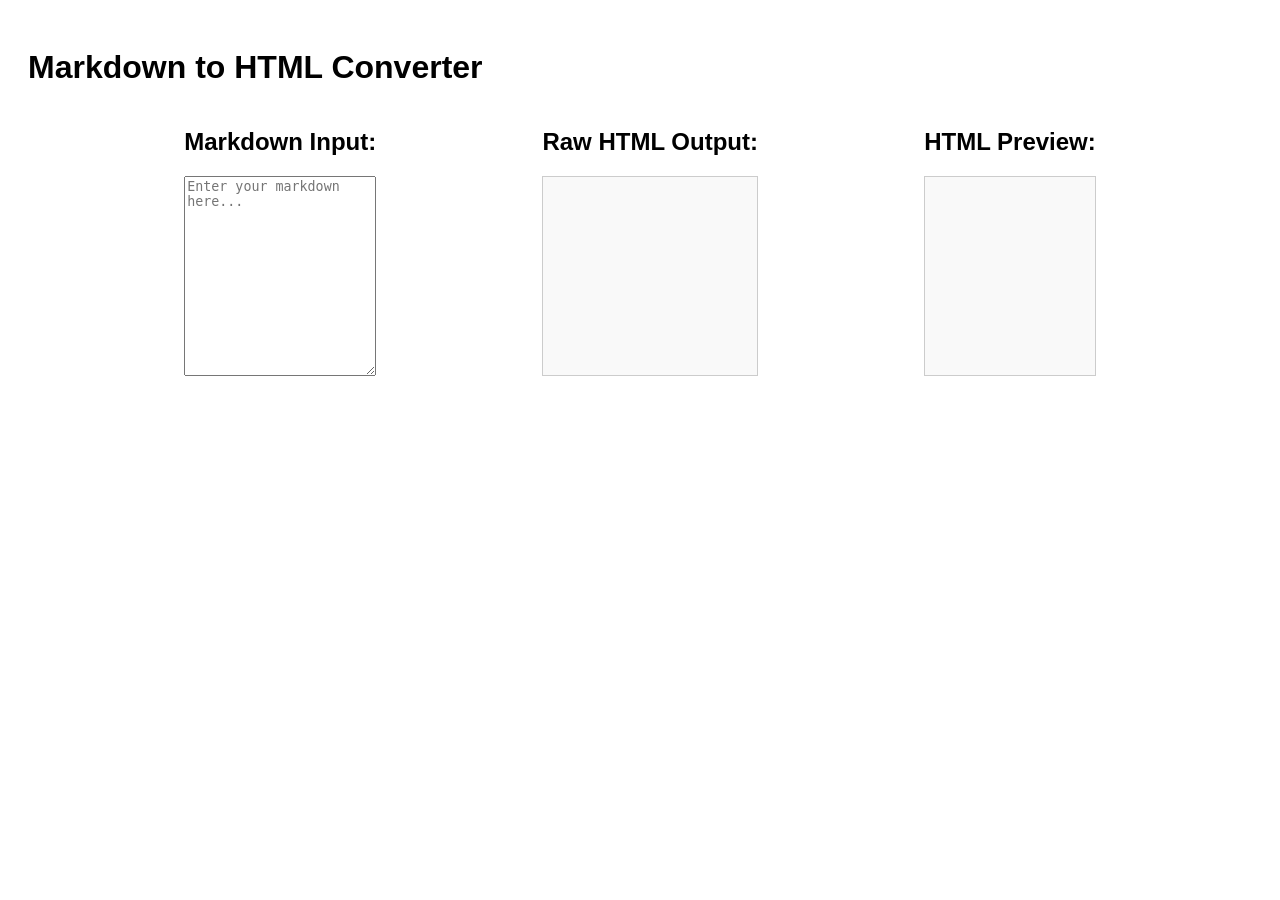
<file: web/js/conversor-md-html/index.html>
<!DOCTYPE html>
<html lang="en">
<head>
    <meta charset="UTF-8">
    <meta name="viewport" content="width=device-width, initial-scale=1.0">
    <title>Markdown to HTML Converter</title>
    <link rel="stylesheet" href="styles.css">
</head>

<body>
    <h1>Markdown to HTML Converter</h1>
    <div id="container">
        <div class="container">
            <h2>Markdown Input:</h2>
            <textarea id="markdown-input" placeholder="Enter your markdown here..."></textarea>
        </div>
        <div class="container">
            <h2>Raw HTML Output:</h2>
            <div id="html-output"></div>
        </div>
        <div class="container">
            <h2>HTML Preview:</h2>
            <div id="preview"></div>
        </div>
    </div>
    <script src="script.js"></script>
</body>

</html>
</file>
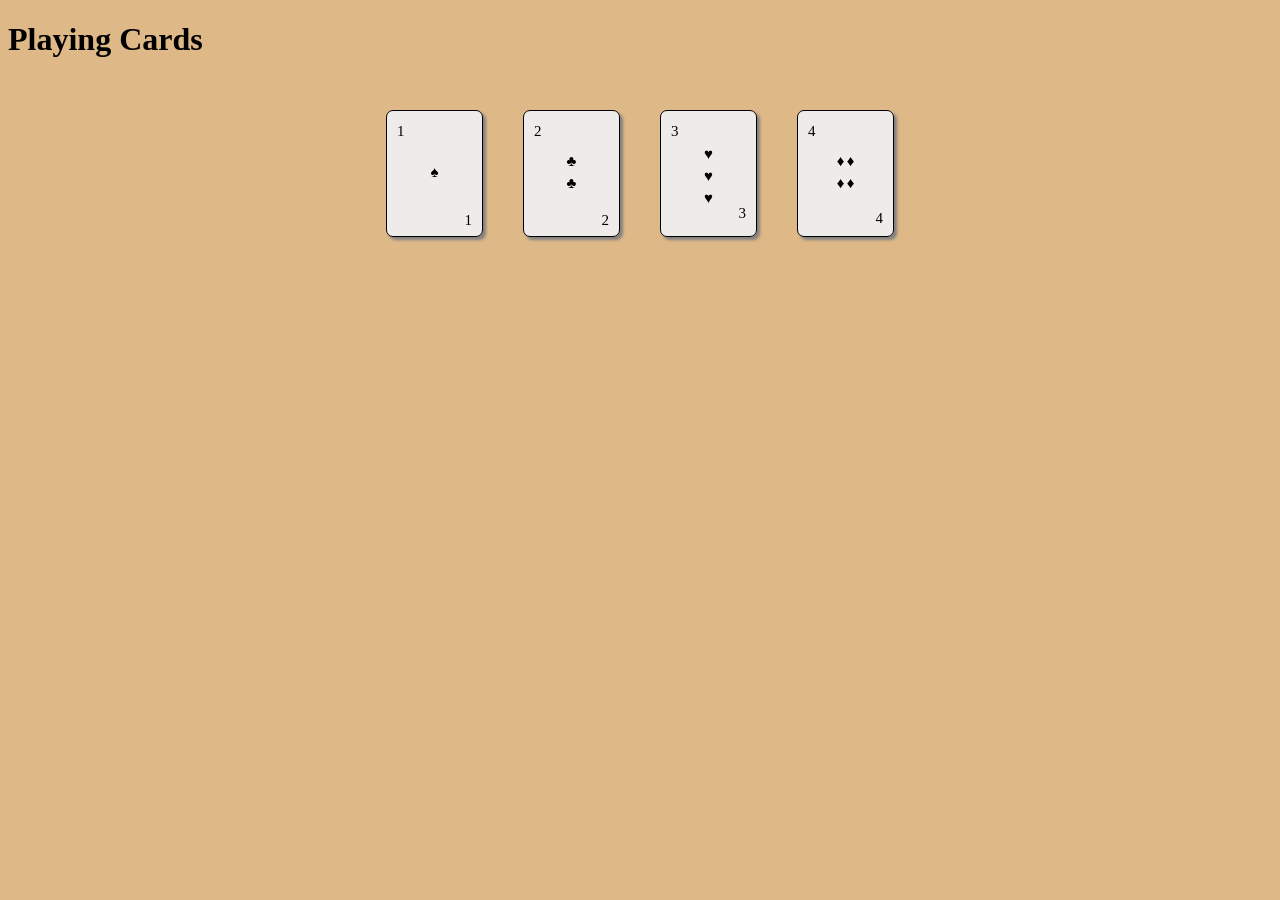
<file: web/html/proyectos/playing-cards/index.html>
<!DOCTYPE html>
<html lang="en">

<head>
  <meta charset="UTF-8">
  <meta name="viewport" content="width=device-width, initial-scale=1.0">
  <title>Playing Cards</title>
  <link rel="stylesheet" href="styles.css">

</head>
  
<body>
  <h1>Playing Cards</h1>
  <main id="playing-cards">
    <div class="card">
      <div class="left">
        <p>1</p>
      </div>
      <div class="middle">
        <p>♠</p>
      </div>
      <div class="right">
        <p>1</p>
      </div>
    </div> 
    <div class="card">
      <div class="left">
        <p>2</p>
      </div>
      <div class="middle">
        <p>♣</p>
        <p>♣</p>
      </div>
      <div class="right">
        <p>2</p>
      </div>
    </div> 
    <div id="three" class="card">
      <div class="left">
        <p>3</p>
      </div>
      <div class="middle">
        <p>♥</p>
        <p>♥</p>
        <p>♥</p>
      </div>
      <div class="right">
        <p>3</p>
      </div>
    </div> 
    <div id="four" class="card">
      <div class="left">
        <p>4</p>
      </div>
      <div class="middle">
        <p>♦</p>
        <p>♦</p>
        <p>♦</p>
        <p>♦</p>
      </div>
      <div class="right">
        <p>4</p>
      </div>
    </div>
  </main>

</body>

</html>
</file>
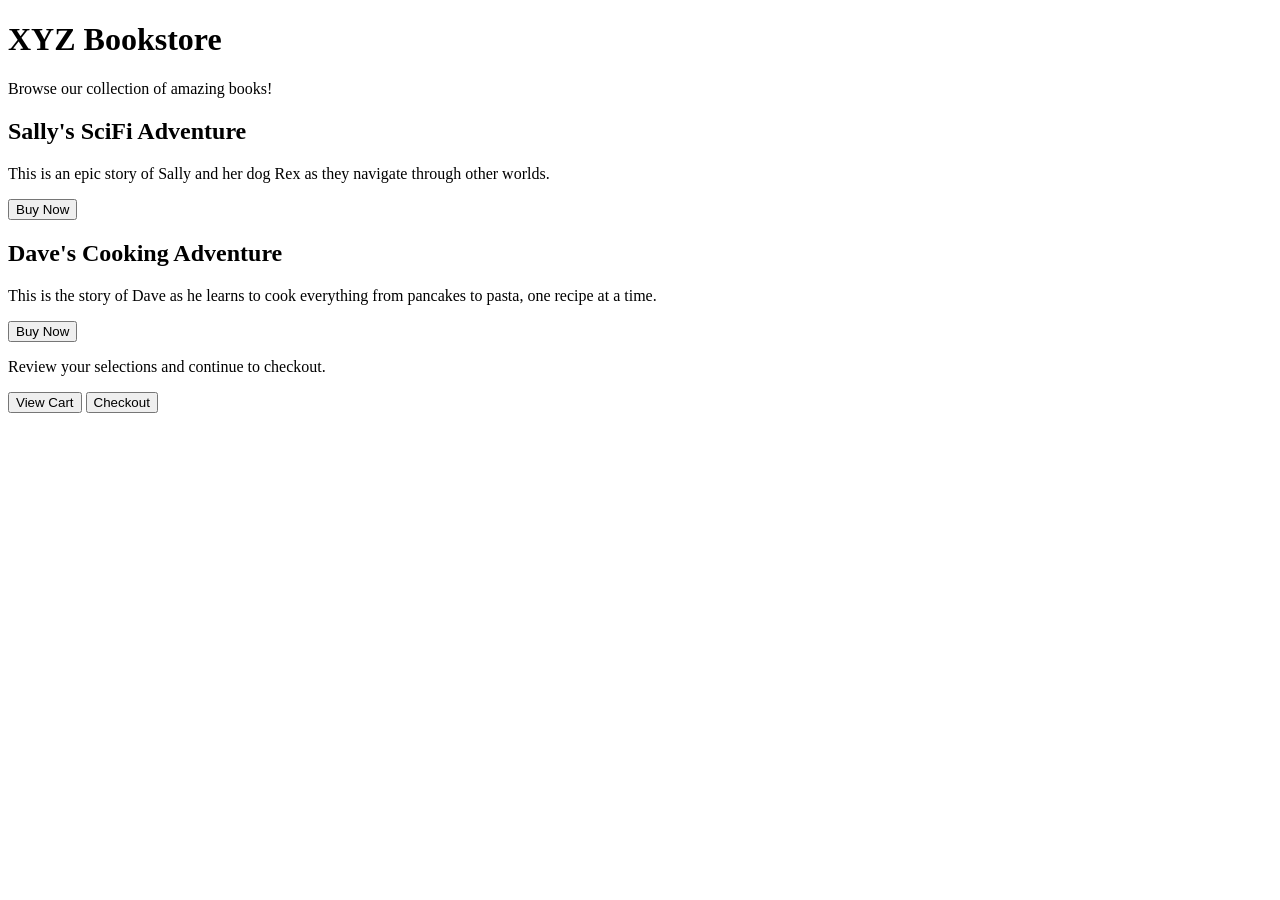
<file: web/html/pagina-tienda-libros.html>
<!-- Solución del ejercicio: 
 https://www.freecodecamp.org/espanol/learn/responsive-web-design-v9/workshop-bookstore-page/step-1
-->
<!DOCTYPE html>
<html lang="en">
<head>
  <meta charset="UTF-8" />
  <title>XYZ Bookstore Page</title>
</head>

<body>
  <h1>XYZ Bookstore</h1>
  <p>Browse our collection of amazing books!</p>
  
  <div class="card-container">
    <div class="card" id="sally-adventure-book">
      <h2>Sally's SciFi Adventure</h2>
      <p>This is an epic story of Sally and her dog Rex as they navigate through other worlds.</p>
      <button class="btn">Buy Now</button>
    </div>
    
    <div class="card" id="dave-cooking-book">
      <h2>Dave's Cooking Adventure</h2>
      <p>This is the story of Dave as he learns to cook everything from pancakes to pasta, one recipe at a time.</p>
      <button class="btn">Buy Now</button>
    </div>
  </div>
  
  <p>Review your selections and continue to checkout.</p>
  
  <div class="btn-container">
    <button id="view-cart-btn" class="btn">View Cart</button>
    <button id="checkout-btn" class="btn">Checkout</button>
  </div>
</body>

</html>
</file>
<file: web/js/conversor-md-html/styles.css>
* {
     box-sizing: border-box;
}
 body {
     font-family: Arial, sans-serif;
     padding: 20px;
}
 #markdown-input {
     width: 100%;
     height: 100px;
}
 #html-output, #preview {
     height: 100px;
     display: inline-block;
     width: 100%;
     border: 1px solid #ccc;
     padding: 10px;
     margin: auto;
     white-space: pre-wrap;
     background-color: #f9f9f9;
}
 @media (min-width: 600px) {
     #markdown-input, #html-output, #preview {
         height: 200px;
         margin: 0;
    }
     #container {
         display: flex;
         justify-content: space-evenly;
         gap: 10px;
    }
}
</file>
<file: web/html/proyectos/playing-cards/styles.css>
body {
  background-color: burlywood;
}

h1 {
  font-family: Impact;
}

div p {
  font-size: 15px;
  height: 20px;
  margin: 0;
  padding: 0;
  padding-top: 2px;
}

.card {
  display: flex;
  justify-content: space-between;
  align-items: center;
  flex-direction: column;
  
  border: 1px solid black;
  box-shadow: 3px 3px 3px gray;
  border-radius: 7px;
  
  background-color: rgba(240, 240, 240, 0.95);

  padding: 10px;
  padding-top: 0;
  padding-bottom: 0;
  
  margin: 10px;
  margin-top: 10px;

  width: 75px;
  height: calc(35px * 3 + 10px * 2 + 0px);

  text-align: center;
}

.cards div, p {
  border: 0px solid black;
}

.middle {
  display: flex;
  justify-content: center;
  align-self: center;
  flex-direction: column;
  flex-wrap: wrap;
  gap: 0px;

  border: 0px solid black;
  width: 20px;
  height: 70px;
  
  padding-top: 0px;
}

.left {
  display: flex;
  align-self: flex-start;
  justify-content: left;
  
  width: 100%;
  height: 35px;
  
  padding-top: 10px;
}

.right {
  display: flex;
  align-self: flex-end;
  justify-content: right;
  width: 100%;
  height: 35px;
  text-align: right;
  padding-top: 10px;
}

#playing-cards {
  display: flex;
  align-items: center;
  justify-content: center;
  flex-wrap: wrap;
  gap: 20px;
  border: 0px solid black;
  padding: 20px;
}

#three .middle {
  height: 80px;
}
#three .right {
  margin-top: -22px;
}
#three .middle {
  margin-top: -15px;
}
#four .middle {
  height: 60px;
}
</file>
